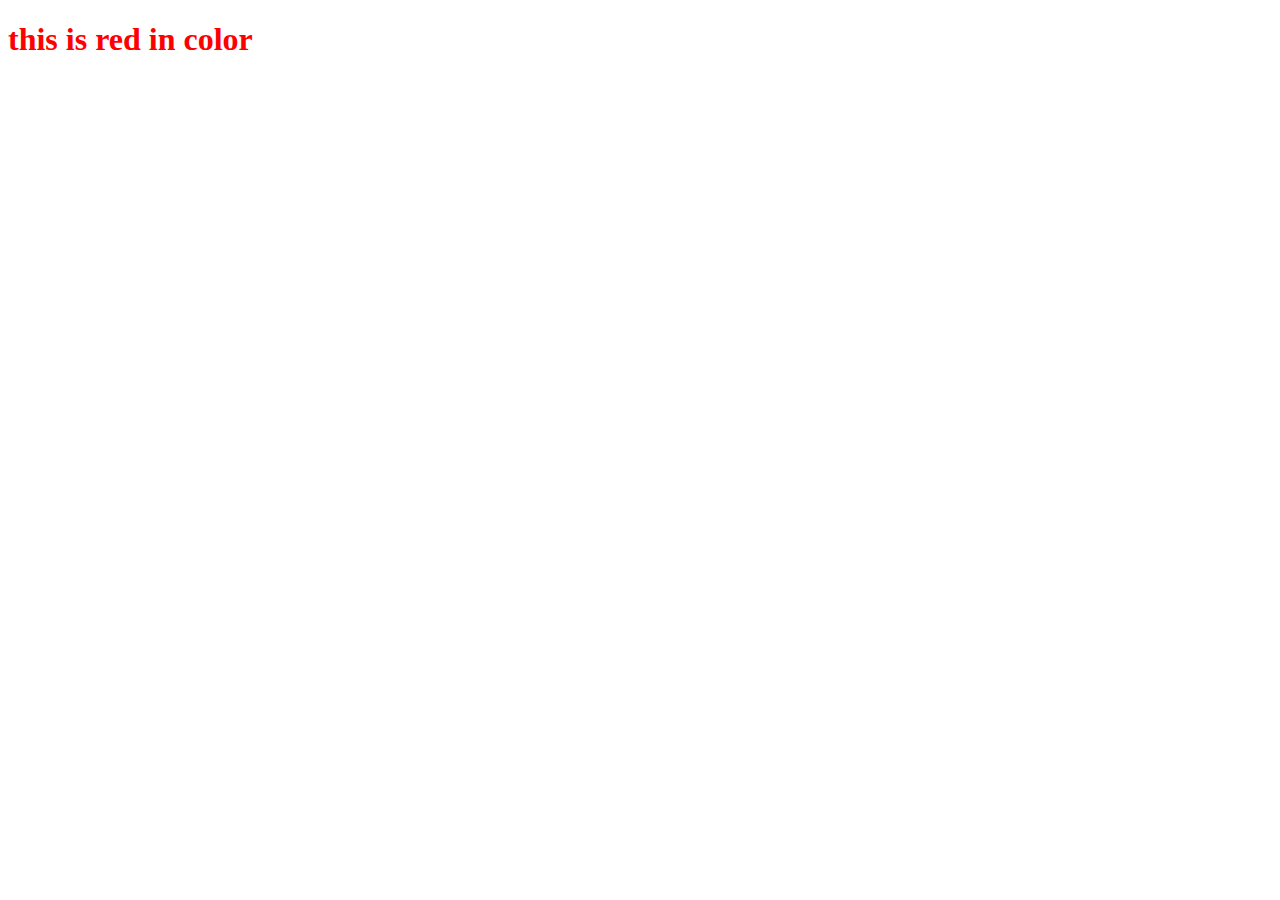
<file: devopsfolder/index.html>
<!DOCTYPE html>
<html lang="en">
<head>
    <meta charset="UTF-8">
    <meta name="viewport" content="width=device-width, initial-scale=1.0">
    <title>Document</title>
    <link rel="stylesheet" href="style.css">
</head>
<body>
    <h1 class="hello"> this is red in color</h1>
</body>
</html>
</file>
<file: devopsfolder/style.css>
.hello{
    color:red;
}
</file>
